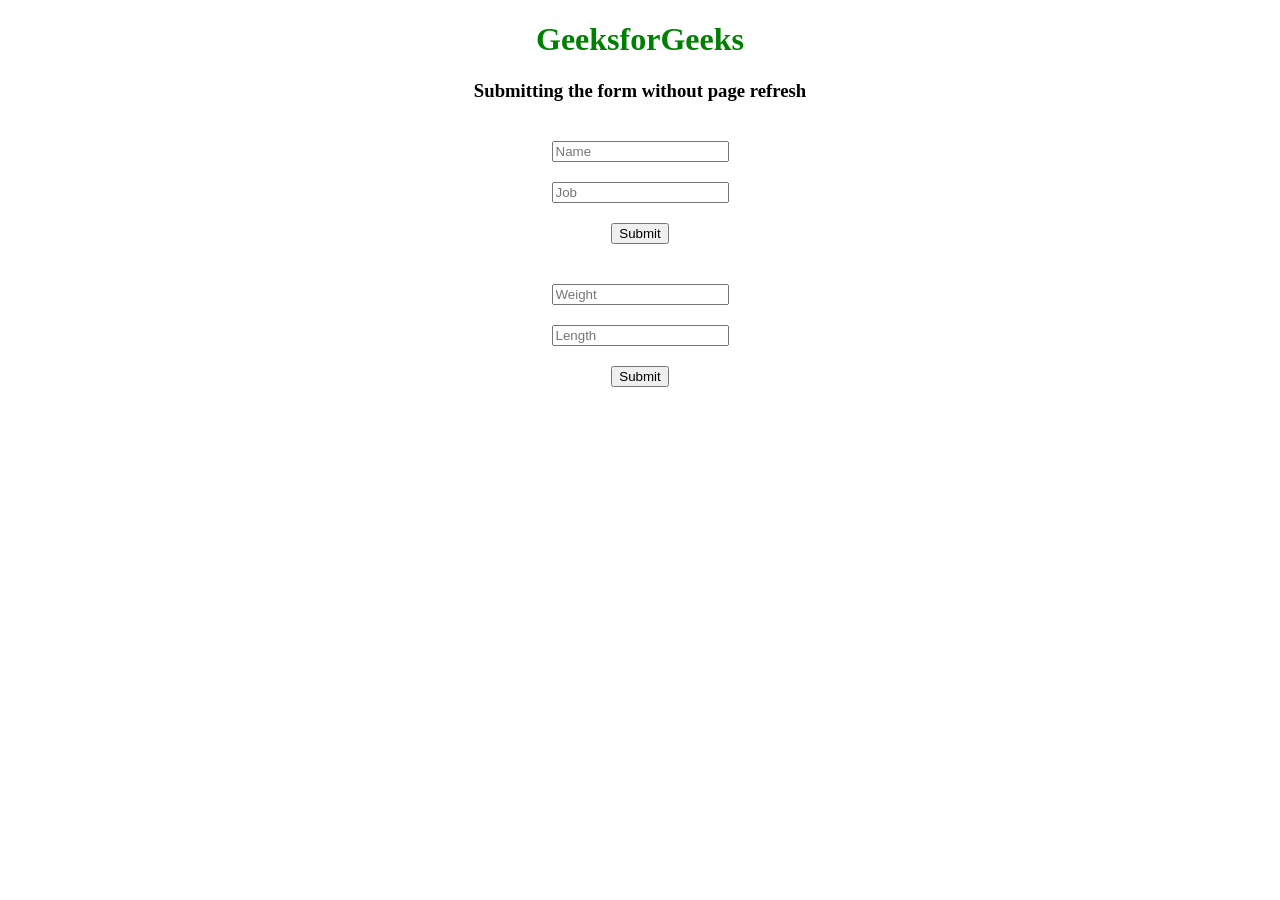
<file: N420_app/templates/test.html>
<!DOCTYPE html>
<html>

<head>
    <style>
        .container {
            display: flex;
            flex-direction: column;
            align-items: center;
            justify-content: center;
        }

        h1 {
            color: green;
        }

        h3 {
            text-align: center;
        }

        input,
        span {
            margin-top: 20px;
        }
    </style>
</head>

<body>
    <div>
        <h1 class="container">
            GeeksforGeeks
        </h1>
        <h3>Submitting the form without page refresh</h3>
    </div>
    <form>
        <div class="container">
            <input placeholder="Name" type="text" name="Name" />
            <input placeholder="Job" type="text" name="job" />
            <input type="submit" />
        </div>
        <span class="container"></span>
    </form>
    <form>
        <div class="container">
            <input placeholder="Weight" type="text" name="weight" />
            <input placeholder="Length" type="text" name="length" />
            <input type="submit" />
        </div>
        <span class="container"></span>
    </form>
    <script src="https://cdnjs.cloudflare.com/ajax/libs/jquery/3.6.0/jquery.min.js">
    </script>
    <script type="text/javascript">
        $(document).ready(function () {
            $('form').on('submit', function (event) {
                event.preventDefault();

                // It returns a array of object 
                let userinfo = $(this).serializeArray();
                console.log(userinfo)
                let user = {};
                userinfo.forEach((value) => {

                    // Dynamically create an object
                    user[value.name] = value.value;
                });
                let url = "/preferences";
                $.ajax({
                    method: "POST",
                    url: url,
                    data: user
                })
            });
        });
    </script>
</body>

</html>
</file>
